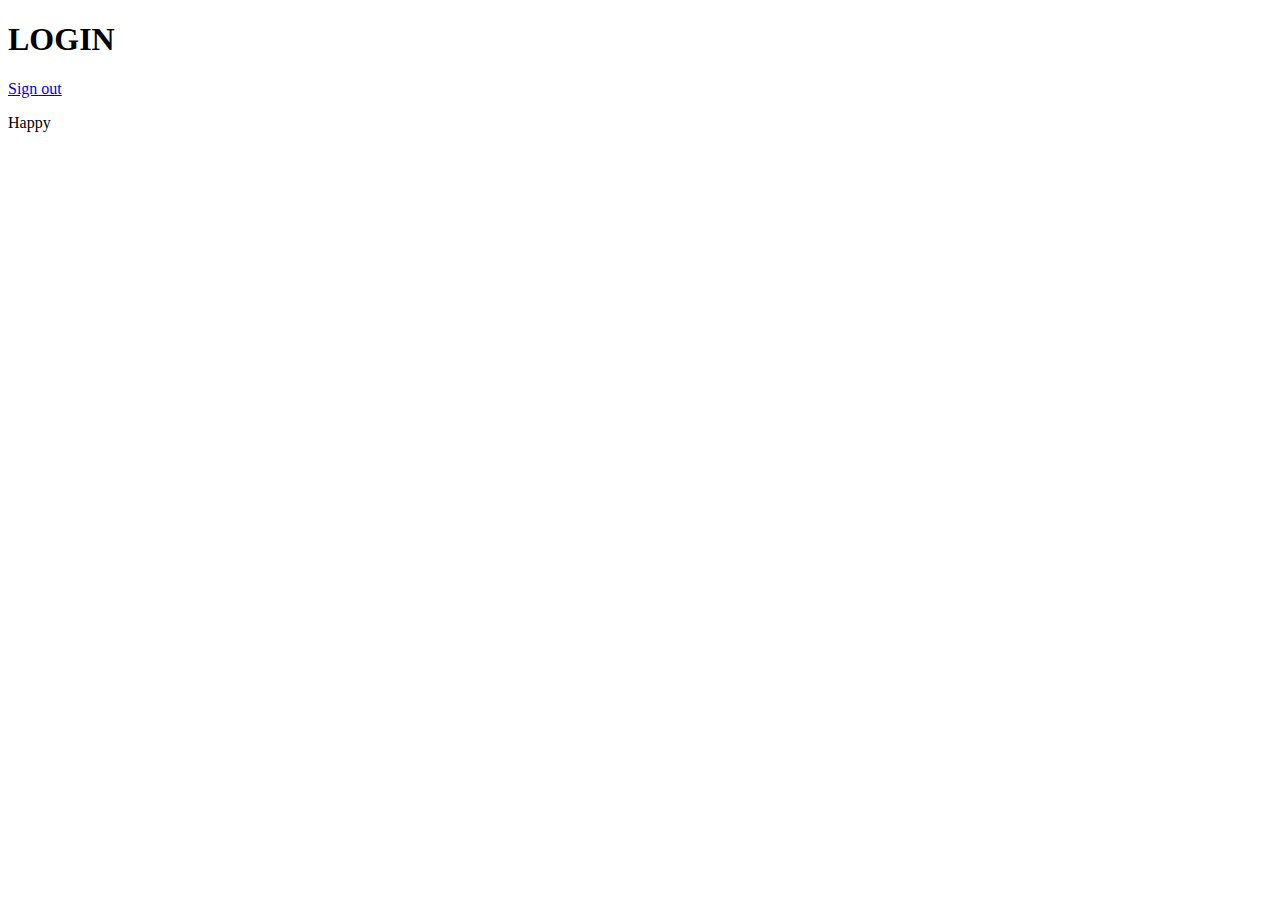
<file: index.html>
<!DOCTYPE html>
<html>
<head>
    <title>LOGIN</title>
    <script src="https://apis.google.com/js/platform.js" async defer></script>
    <meta name="google-signin-client_id" content="274863353328-4heib3fv0091hj13o0c72v4fr7gfunam.apps.googleusercontent.com">
</head>
<body>
    <h1>LOGIN</h1>
    <!-- Sign-In Button -->
    <div class="g-signin2" data-onsuccess="onSignIn"></div>

    <!-- Sign-Out Link -->
    <a href="#" onclick="signOut();">Sign out</a>

    <script>
        function onSignIn(googleUser) {
            var profile = googleUser.getBasicProfile();
            console.log('ID: ' + profile.getId()); // Do not send to your backend! Use an ID token instead.
            console.log('Name: ' + profile.getName());
            console.log('Image URL: ' + profile.getImageUrl());
            console.log('Email: ' + profile.getEmail()); // This is null if the 'email' scope is not present.
        }

        function signOut() {
            var auth2 = gapi.auth2.getAuthInstance();
            auth2.signOut().then(function () {
                console.log('User signed out.');
            });
        }
    </script>

    <p>Happy</p>
</body>
</html>
</file>
